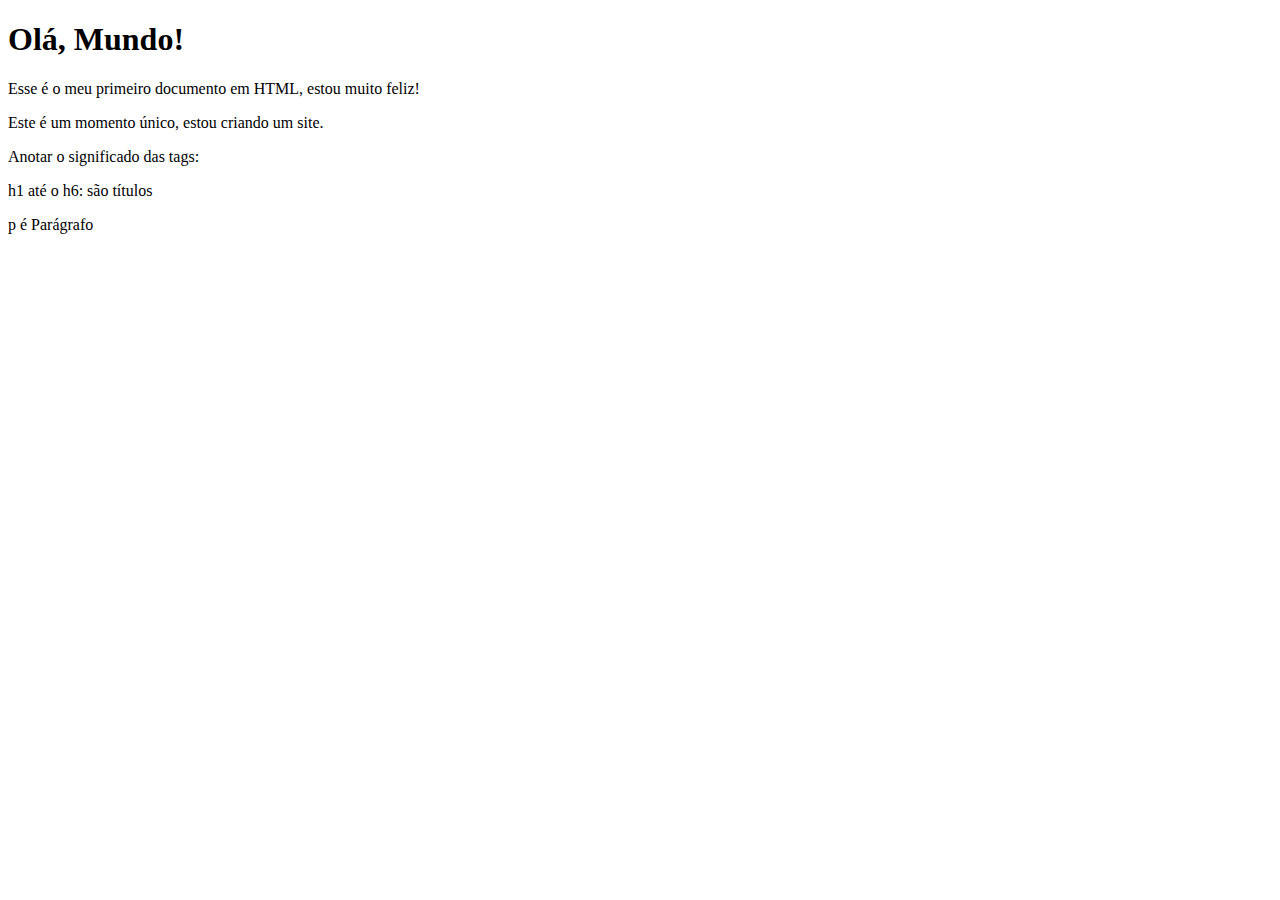
<file: aprendi com guanabara/novo curso de html e css/exercicios/ex001/index.html>
<!DOCTYPE html>
<html lang="pt-br">
    <head>
        <meta charset="UTF-8">
        <meta http-equiv="X-UA-Compatible" content="IE=edge">
        <meta name="viewport" content="width=device-width, initial-scale=1.0">
        <title>Meu primeiro exercício</title>
    </head>
    <body>
        <h1>Olá, Mundo!</h1>
        <p>Esse é o meu primeiro documento em HTML, estou muito feliz!</p>
        <p>Este é um momento único, estou criando um site.</p>
        <p>Anotar o significado das tags:</p>
        <p>h1 até o h6: são títulos</p>
        <p>p é Parágrafo</p>
    </body>
</html>
</file>
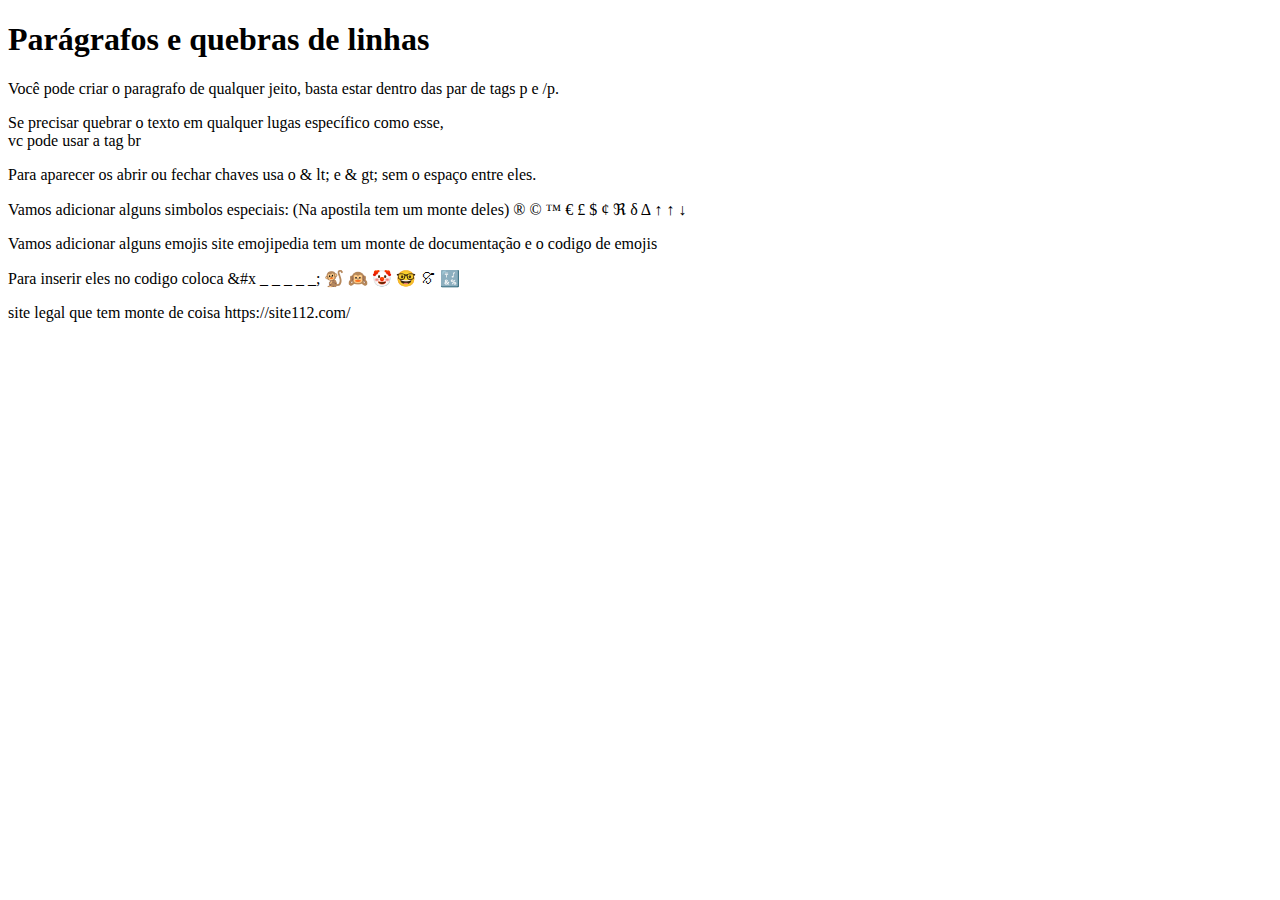
<file: aprendi com guanabara/novo curso de html e css/exercicios/ex002/index.html>
<!DOCTYPE html>
<html lang="pt-br">
<head>
    <meta charset="UTF-8">
    <meta http-equiv="X-UA-Compatible" content="IE=edge">
    <meta name="viewport" content="width=device-width, initial-scale=1.0">
    <title>Parágrafos</title>
</head>
<body>
    <h1>Parágrafos e quebras de linhas</h1>
    <p>Você pode criar o paragrafo de qualquer jeito, basta estar dentro das par de tags p e /p.</p>
    <p>Se precisar quebrar o texto em qualquer lugas específico como esse,<br> vc pode usar a tag br </p>
    <p> Para aparecer os abrir ou fechar chaves usa o & lt; e & gt; sem o espaço entre eles. </p>
    <!-- LESS Than / Greather Than -->
    <p>Vamos adicionar alguns simbolos especiais: &#40;Na apostila tem um monte deles&#41;
        &reg;
        &copy;
        &trade;
        &euro;
        &pound;
        &dollar;
        &cent;
        &real;
        &delta;
        &Delta;
        &uparrow;
        &uarr;
        &downarrow;


    </p>
    <p>Vamos adicionar alguns emojis
        site emojipedia tem um monte de documentação e o codigo de emojis
        
    </p>
    <p>Para inserir eles no codigo coloca 
        &#x _ _ _ _ _;    &#x1F412;  &#x1F649;  &#x1F921;  &#x1F913;  &#x1F652; &#x1F523;
    </p>
    <p> site legal que tem monte de coisa https://site112.com/  </p>

</body>
</html>
</file>
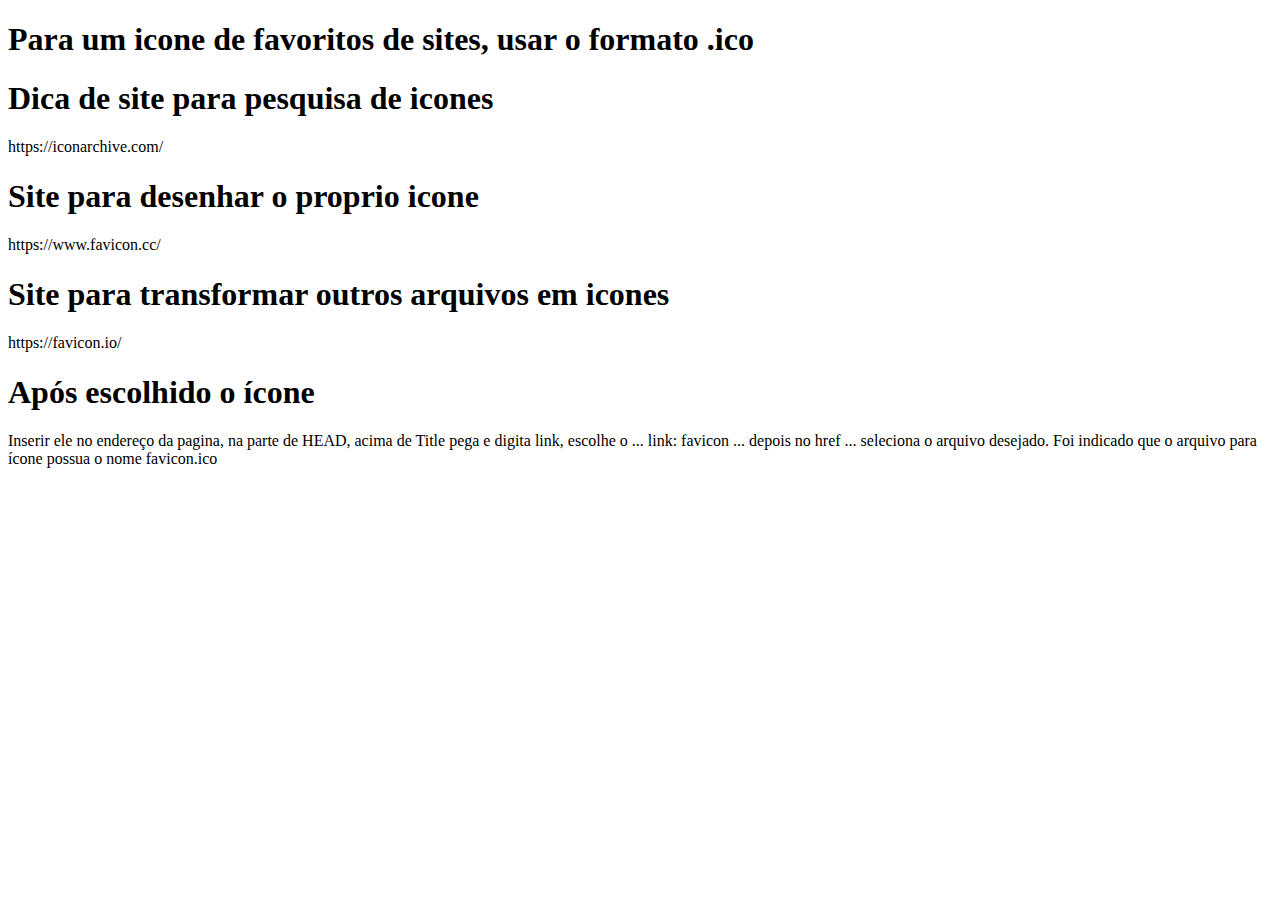
<file: aprendi com guanabara/novo curso de html e css/exercicios/ex004/index.html>
<!DOCTYPE html>
<html lang="pt-br">
<head>
    <meta charset="UTF-8">
    <meta http-equiv="X-UA-Compatible" content="IE=edge">
    <meta name="viewport" content="width=device-width, initial-scale=1.0">
    <link rel="shortcut icon" href="icone.ico" type="image/x-icon">
    <title>Teste de Favcon</title>
</head>
<body>
    <h1>Para um icone de favoritos de sites, usar o formato .ico</h1>
    <h1>Dica de site para pesquisa de icones</h1>
    <p>https://iconarchive.com/</p>
    <h1>Site para desenhar o proprio icone</h1>
    <p>https://www.favicon.cc/</p>
    <h1>Site para transformar outros arquivos em icones</h1>
    <p>https://favicon.io/</p>
    <h1>Após escolhido o ícone</h1>
    <p>Inserir ele no endereço da pagina, na parte de HEAD, acima de Title pega e digita link, escolhe o ... link: favicon ... depois no href ... seleciona o arquivo desejado.   Foi indicado que o arquivo para ícone possua o nome favicon.ico   </p>
</body>
</html>
</file>
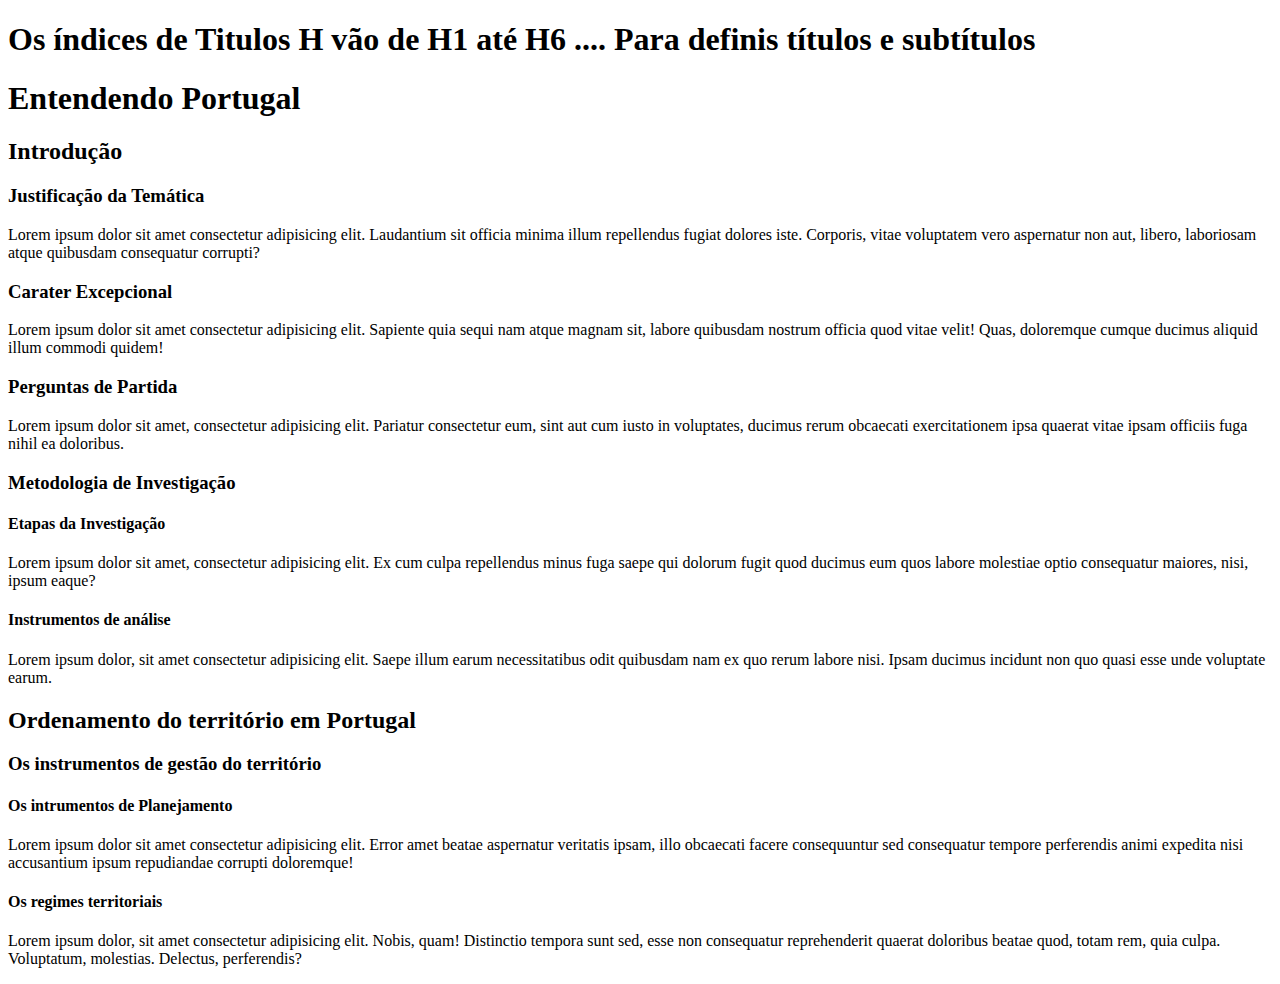
<file: aprendi com guanabara/novo curso de html e css/exercicios/ex006/index.html>
<!DOCTYPE html>
<html lang="pt-br">
<head>
    <meta charset="UTF-8">
    <meta http-equiv="X-UA-Compatible" content="IE=edge">
    <meta name="viewport" content="width=device-width, initial-scale=1.0">
    <link rel="shortcut icon" href="favicon.ico" type="image/x-icon">
    <title>Hierarquia de Titulos</title>
    
</head>
<body>
    <h1>Os índices de Titulos H vão de H1 até H6 .... Para definis títulos e subtítulos</h1>
    <p></p>
    <h1>Entendendo Portugal</h1>
    <h2>Introdução</h2>
    <h3>Justificação da Temática</h3>
    <p>Lorem ipsum dolor sit amet consectetur adipisicing elit. Laudantium sit officia minima illum repellendus fugiat dolores iste. Corporis, vitae voluptatem vero aspernatur non aut, libero, laboriosam atque quibusdam consequatur corrupti?</p>
    <h3>Carater Excepcional</h3>
    <p>Lorem ipsum dolor sit amet consectetur adipisicing elit. Sapiente quia sequi nam atque magnam sit, labore quibusdam nostrum officia quod vitae velit! Quas, doloremque cumque ducimus aliquid illum commodi quidem!</p>
    <h3>Perguntas de Partida</h3>
    <p>Lorem ipsum dolor sit amet, consectetur adipisicing elit. Pariatur consectetur eum, sint aut cum iusto in voluptates, ducimus rerum obcaecati exercitationem ipsa quaerat vitae ipsam officiis fuga nihil ea doloribus.</p>
    <h3>Metodologia de Investigação</h3>
    <h4>Etapas da Investigação</h4>
    <p>Lorem ipsum dolor sit amet, consectetur adipisicing elit. Ex cum culpa repellendus minus fuga saepe qui dolorum fugit quod ducimus eum quos labore molestiae optio consequatur maiores, nisi, ipsum eaque?</p>
    <h4>Instrumentos de análise</h4>
    <p>Lorem ipsum dolor, sit amet consectetur adipisicing elit. Saepe illum earum necessitatibus odit quibusdam nam ex quo rerum labore nisi. Ipsam ducimus incidunt non quo quasi esse unde voluptate earum.</p>
    <h2>Ordenamento do território em Portugal</h2>
    <h3>Os instrumentos de gestão do território</h3>
    <h4>Os intrumentos de Planejamento</h4>
    <p>Lorem ipsum dolor sit amet consectetur adipisicing elit. Error amet beatae aspernatur veritatis ipsam, illo obcaecati facere consequuntur sed consequatur tempore perferendis animi expedita nisi accusantium ipsum repudiandae corrupti doloremque!</p>
    <h4>Os regimes territoriais</h4>
    <p>Lorem ipsum dolor, sit amet consectetur adipisicing elit. Nobis, quam! Distinctio tempora sunt sed, esse non consequatur reprehenderit quaerat doloribus beatae quod, totam rem, quia culpa. Voluptatum, molestias. Delectus, perferendis?</p>

</body>
</html>
</file>
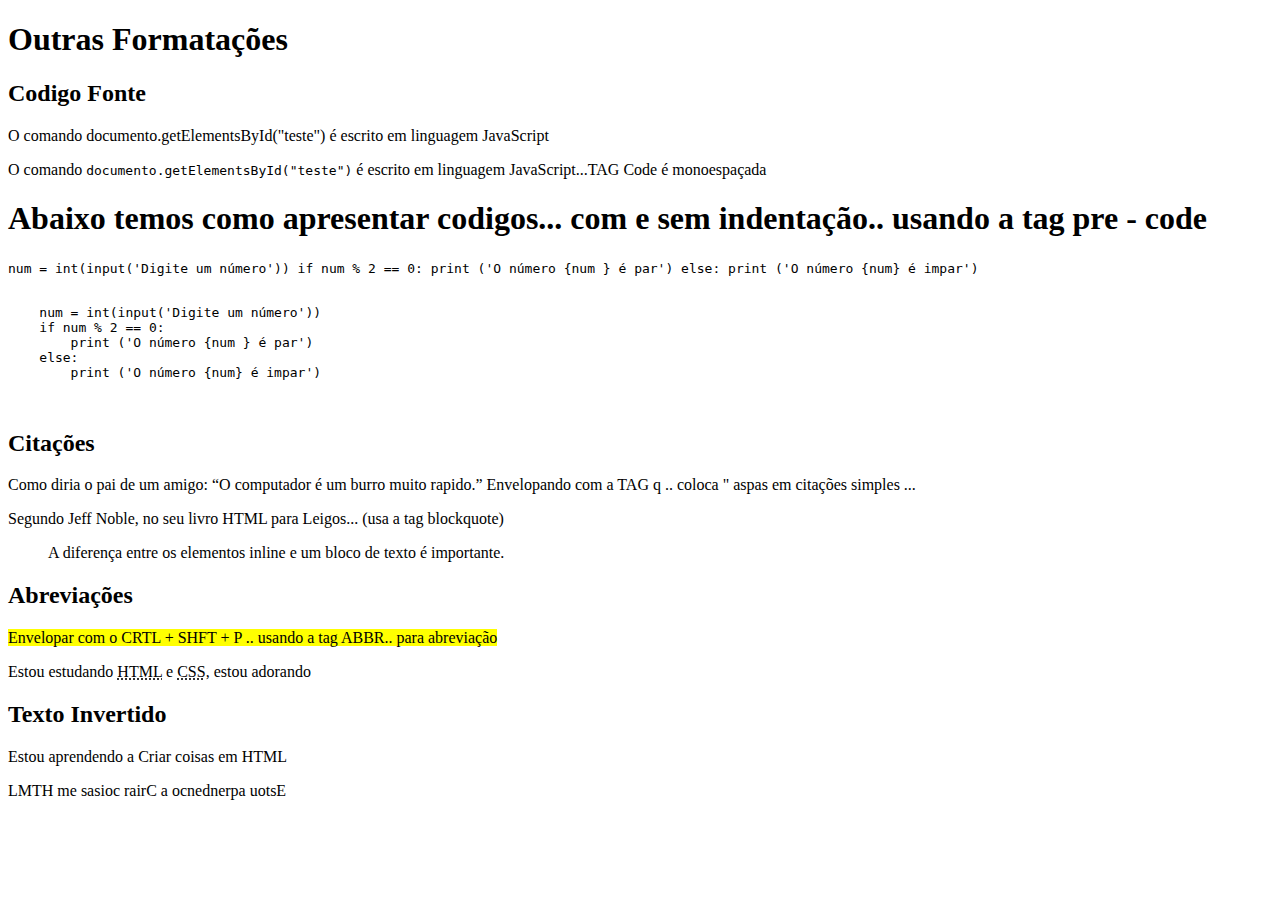
<file: aprendi com guanabara/novo curso de html e css/exercicios/ex008-B/index.html>
<!DOCTYPE html>
<html lang="pt-br">
<head>
    <meta charset="UTF-8">
    <meta http-equiv="X-UA-Compatible" content="IE=edge">
    <meta name="viewport" content="width=device-width, initial-scale=1.0">
    <title>Outras formatações</title>
</head>
<body>
    <h1>Outras Formatações</h1>
    <h2>Codigo Fonte</h2>
    <p>O comando documento.getElementsById("teste") é escrito em linguagem JavaScript</p>
    <p>O comando <code>documento.getElementsById("teste")</code> é escrito em linguagem JavaScript...TAG Code é monoespaçada </p>
    <h1>Abaixo temos como apresentar codigos... com e sem indentação.. usando a tag pre - code </h1>
    <code>
        num = int(input('Digite um número'))
        if num % 2 == 0:
            print ('O número {num } é par')
        else:
            print ('O número {num} é impar')
    </code>
    <pre>
        <code>
    num = int(input('Digite um número'))
    if num % 2 == 0:
        print ('O número {num } é par')
    else:
        print ('O número {num} é impar')
        </code>
    </pre>
    <h2>Citações</h2>
    <p>Como diria o pai de um amigo: <q>O computador é um burro muito rapido.</q> Envelopando com a TAG q  .. coloca " aspas em citações simples ... </p>
    <p>Segundo Jeff Noble, no seu livro HTML para Leigos... (usa a tag blockquote)</p>
    <blockquote cite="https://www.google.com.br/books/edition/HTML_XHTML_e_CSS_Para_Leigos/E8ZtDwAAQBAJ?hl=pt-BR&gbpv=1&dq=html+para+leigos&printsec=frontcover">
        A diferença entre os elementos inline e um bloco de texto é importante.
    </blockquote>
    <h2>Abreviações</h2>
    <p><mark>Envelopar com o CRTL + SHFT + P .. usando a tag ABBR.. para abreviação</mark></p>
    <p>Estou estudando <abbr title="Hyper Text Marcade Language">HTML</abbr> e <abbr title="Cascading Style Sheets">CSS</abbr>, estou adorando</p>
    <h2>Texto Invertido</h2>
    <p><bdo dir="ltr">Estou aprendendo a Criar coisas em HTML </bdo></p>
    <p><bdo dir="rtl">Estou aprendenco a Criar coisas em HTML</bdo></p>

</body>
</html>
</file>
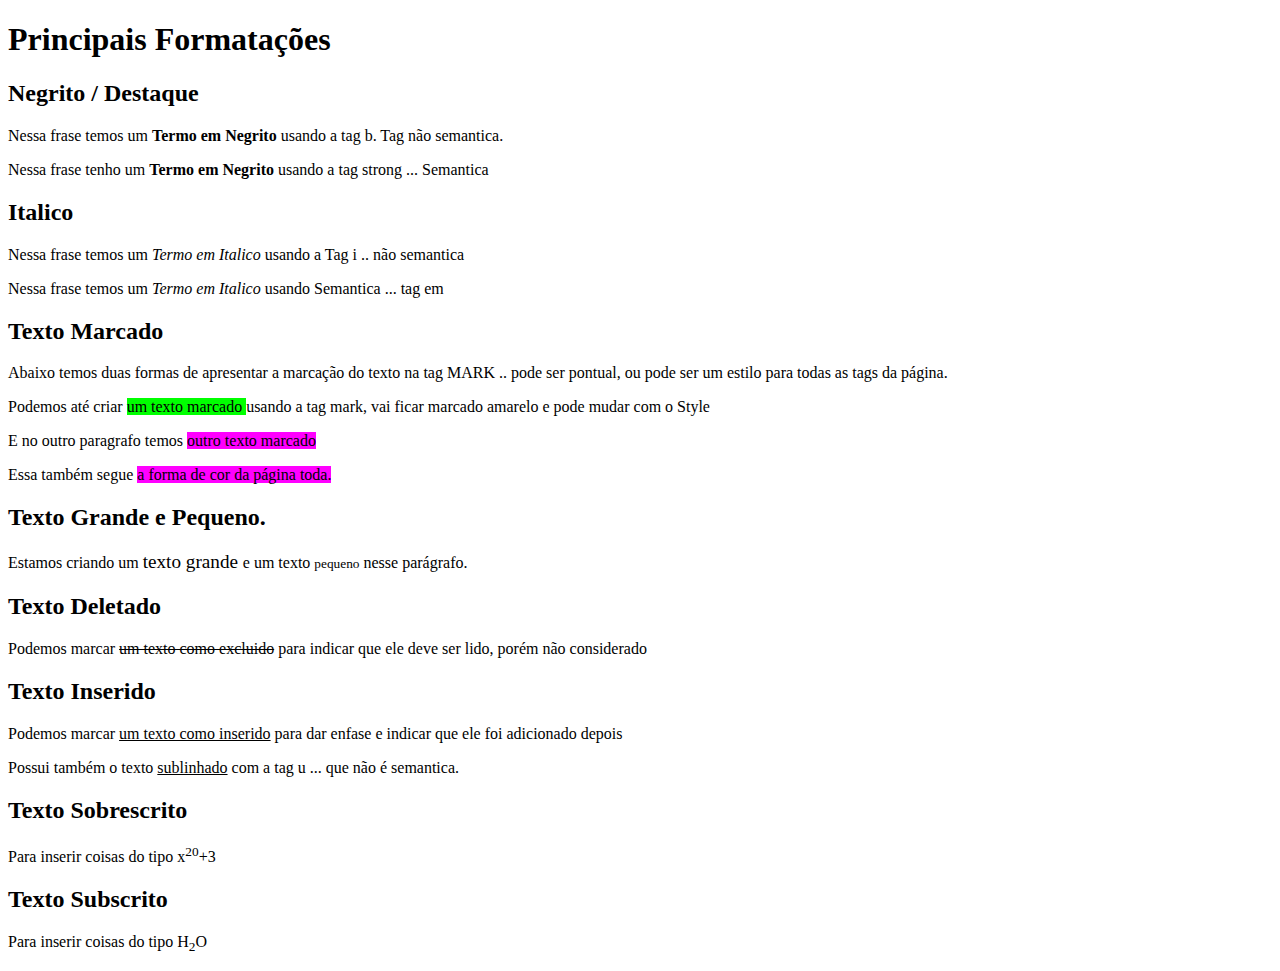
<file: aprendi com guanabara/novo curso de html e css/exercicios/ex008/index.html>
<!DOCTYPE html>
<html lang="pt-br">
<head>
    <meta charset="UTF-8">
    <meta http-equiv="X-UA-Compatible" content="IE=edge">
    <meta name="viewport" content="width=device-width, initial-scale=1.0">
    <title>Formatação dos Textos</title>
    <style>
        mark {
            background-color: magenta;
        }
    </style>
</head>
<body>
    <h1>Principais Formatações</h1>
    <h2>Negrito / Destaque </h2>
    <p>Nessa frase temos um <b>Termo em Negrito</b> usando a tag b. Tag não semantica. </p>
    <p>Nessa frase tenho um <strong>Termo em Negrito</strong> usando a tag strong ... Semantica </p>
    <h2>Italico</h2>
    <p>Nessa frase temos um <i>Termo em Italico</i> usando a Tag i .. não semantica </p>
    <p>Nessa frase temos um <em>Termo em Italico</em>  usando Semantica ... tag em </p>
    <h2>Texto Marcado</h2>
    <p>Abaixo temos duas formas de apresentar a marcação do texto na tag MARK .. pode ser pontual, ou pode ser um estilo para todas as tags da página. </p>
    <p>Podemos até criar <mark style="background-color: lime;">um texto marcado </mark> usando a tag mark, vai ficar marcado amarelo e pode mudar com o Style </p>
    <p>E no outro paragrafo temos <mark>outro texto marcado</mark></p>
    <p>Essa também segue <mark>a forma de cor da página toda. </mark></p>
    <h2>Texto Grande e Pequeno. </h2>
    <p>Estamos criando um <big>texto grande </big> e um texto <small>pequeno</small> nesse parágrafo. </p>
    <h2>Texto Deletado</h2>
    <p>Podemos marcar <del>um texto como excluido</del>  para indicar que ele deve ser lido, porém não considerado</p>
    <h2>Texto Inserido</h2>
    <p>Podemos marcar <ins>um texto como inserido</ins>  para dar enfase e indicar que ele foi adicionado depois</p>
    <p>Possui também o texto <u>sublinhado</u>  com a tag u ... que não é semantica.</p>
    <h2>Texto Sobrescrito</h2>
    <p>Para inserir coisas do tipo x<sup>20</sup>+3</p>
    <h2>Texto Subscrito</h2>
    <p>Para inserir coisas do tipo H<sub>2</sub>O</p>
</body>
</html>
</file>
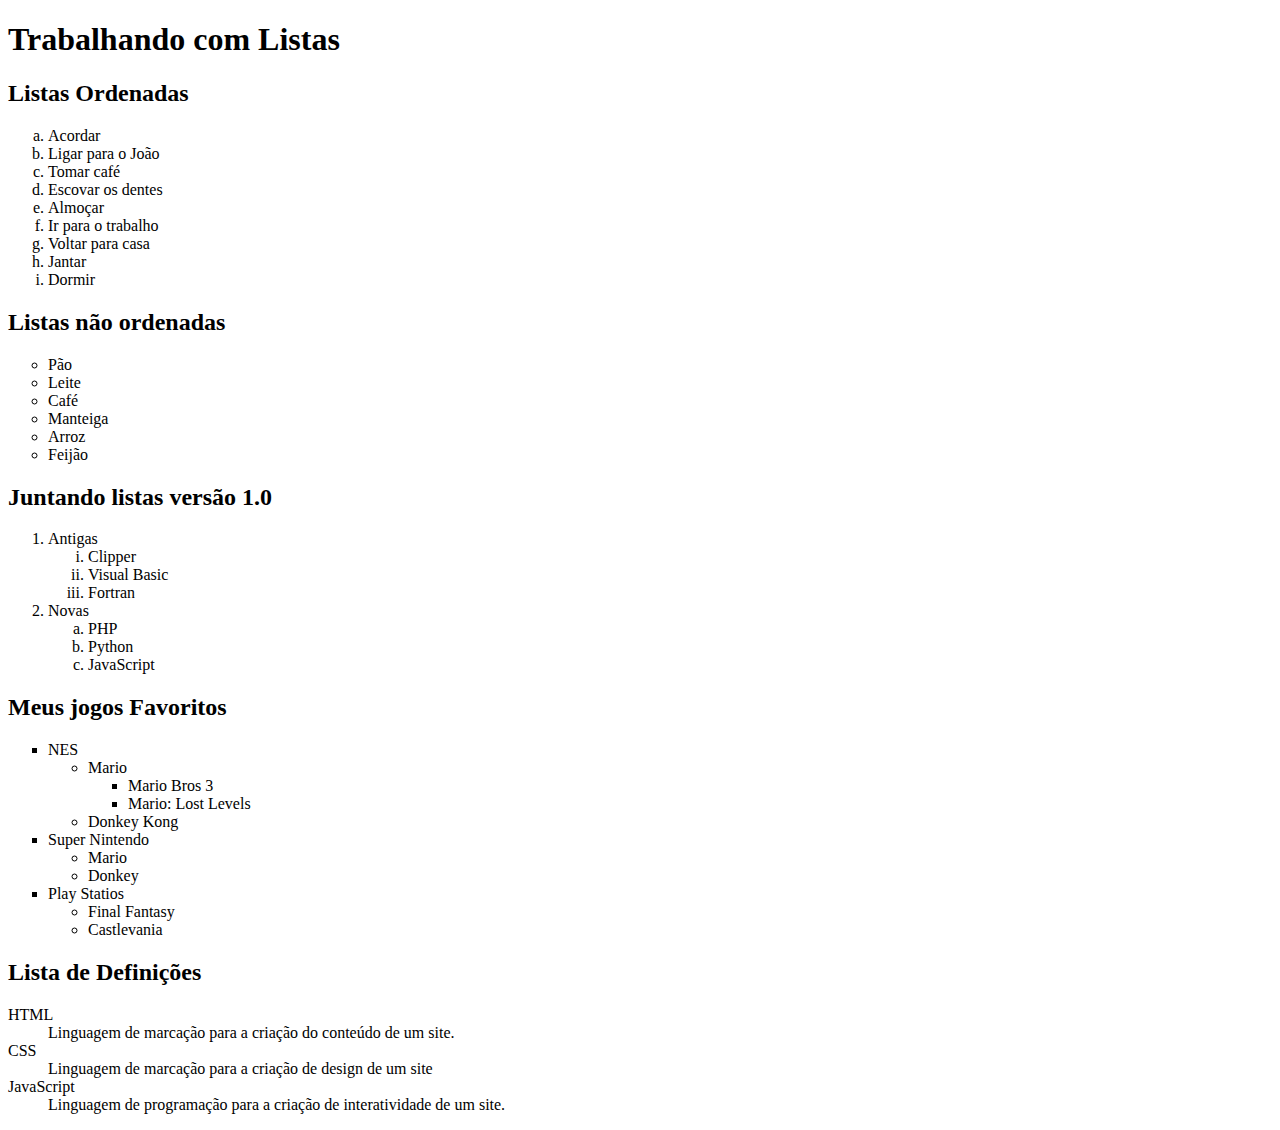
<file: aprendi com guanabara/novo curso de html e css/exercicios/ex009/index.html>
<!DOCTYPE html>
<html lang="pt-br">
<head>
    <meta charset="UTF-8">
    <meta http-equiv="X-UA-Compatible" content="IE=edge">
    <meta name="viewport" content="width=device-width, initial-scale=1.0">
    <title>Listas</title>
</head>
<body>
    <h1>Trabalhando com Listas</h1>
    <h2>Listas Ordenadas</h2>
    <ol type="a">
        <li>Acordar</li>
        <li>Ligar para o João</li>
        <li>Tomar café</li>
        <li>Escovar os dentes</li>
        <li>Almoçar</li>
        <li>Ir para o trabalho</li>
        <li>Voltar para casa</li>
        <li>Jantar</li>
        <li>Dormir</li>
    </ol>
    <h2>Listas não ordenadas</h2>
    <ul type="circle"> <!--Tipos square circle disc -->
        <li>Pão</li>
        <li>Leite</li>
        <li>Café</li>
        <li>Manteiga</li>
        <li>Arroz</li>
        <li>Feijão</li>
    </ul>
    <h2>Juntando listas versão 1.0</h2>
    <ol>
        <li>Antigas</li>
        <ol type="i">
            <li>Clipper</li>
            <li>Visual Basic</li>
            <li>Fortran</li>          
        </ol>
        <li>Novas</li>
        <ol type="a">
            <li>PHP</li>
            <li>Python</li>
            <li>JavaScript</li>
        </ol>
    </ol> 
    <h2>Meus jogos Favoritos</h2>
    <ol>
        <li type="square">NES</li>
        <ul>
            <li>Mario</li>
            <ul>
                <li>Mario Bros 3</li>
                <li>Mario: Lost Levels</li>
            </ul>
            <li>Donkey Kong</li>
        </ul>
        <li type="square">Super Nintendo</li>
        <ul>
            <li>Mario</li>
            <li>Donkey</li>
        </ul>
        <li type="square">Play Statios</li>
        <ul>
            <li>Final Fantasy</li>
            <li>Castlevania</li>
        </ul>
    </ol>
    <h2>Lista de Definições</h2>
    <dl>
        <dt>HTML</dt>
        <dd>Linguagem de marcação para a criação do conteúdo de um site.</dd>
        <dt>CSS</dt>
        <dd>Linguagem de marcação para a criação de design de um site</dd>
        <dt>JavaScript</dt>
        <dd>Linguagem de programação para a criação de interatividade de um site.</dd>
    </dl>
</body>
</html>
</file>
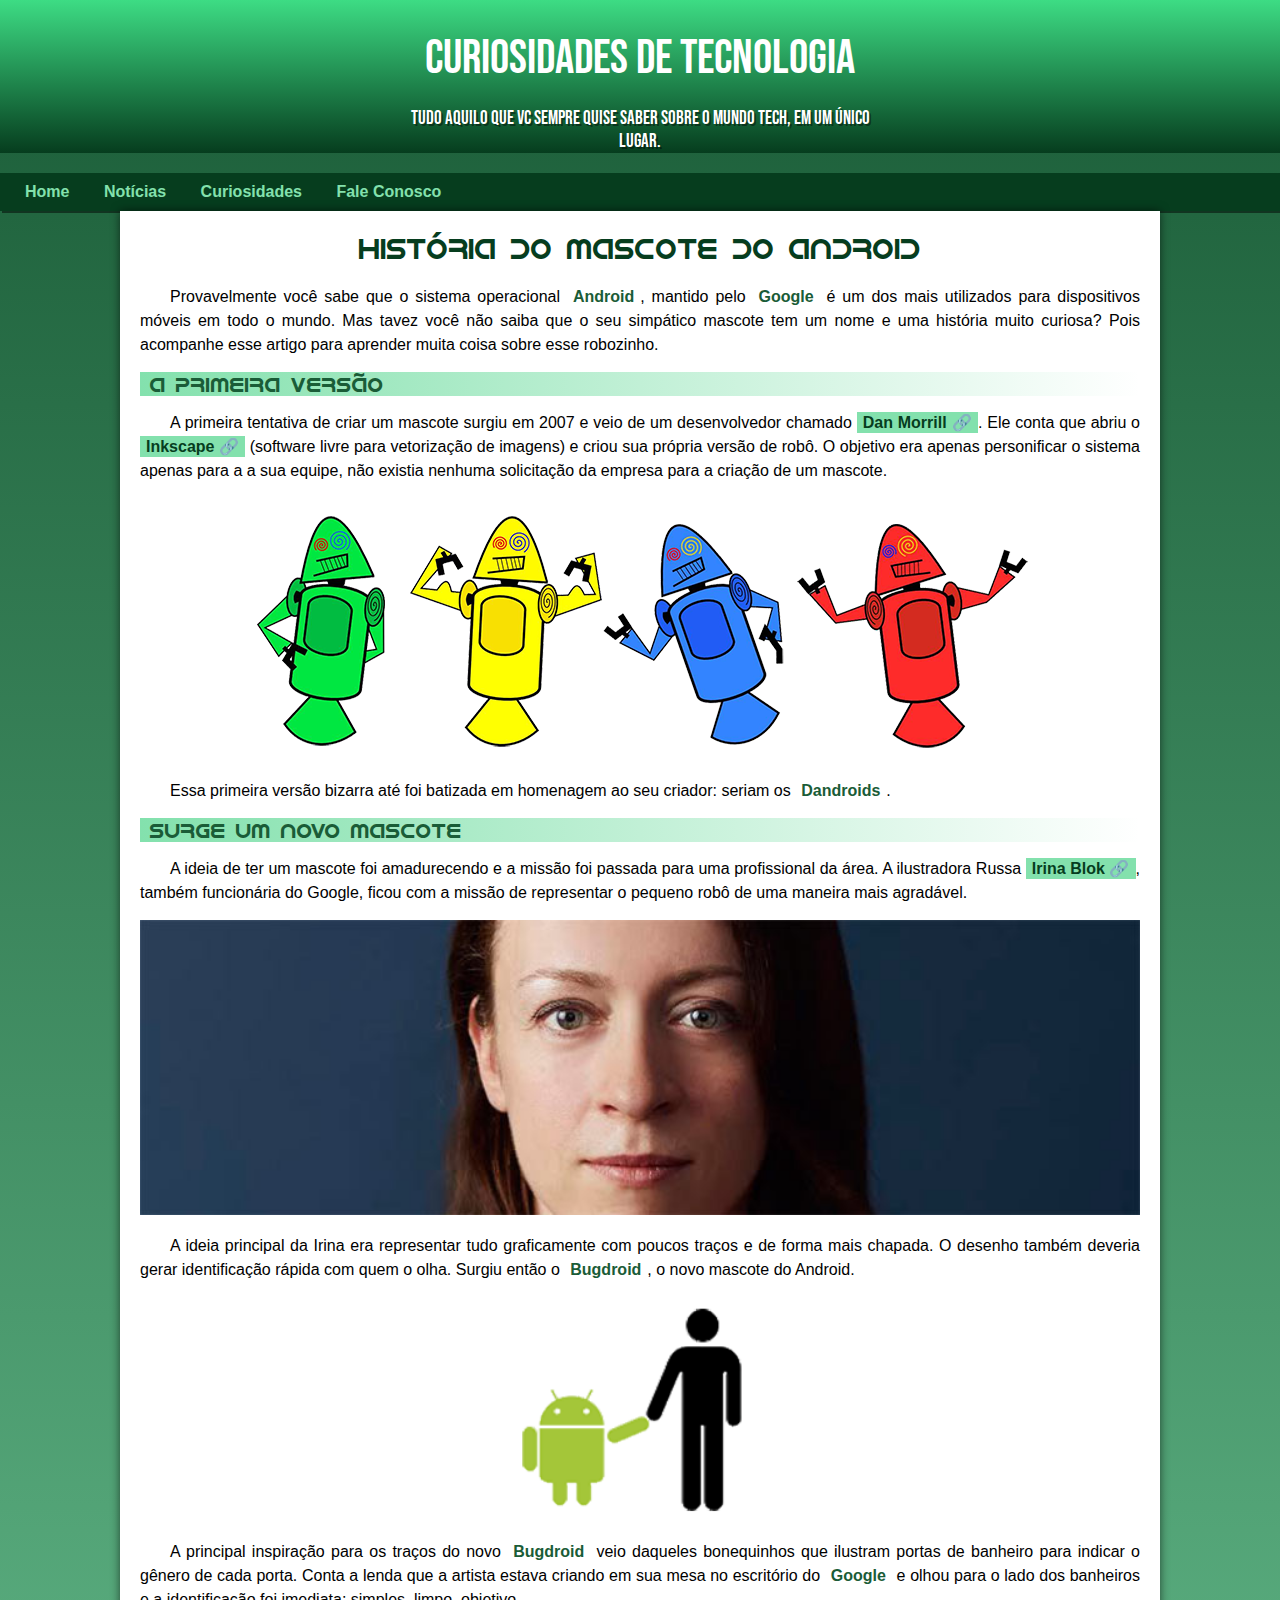
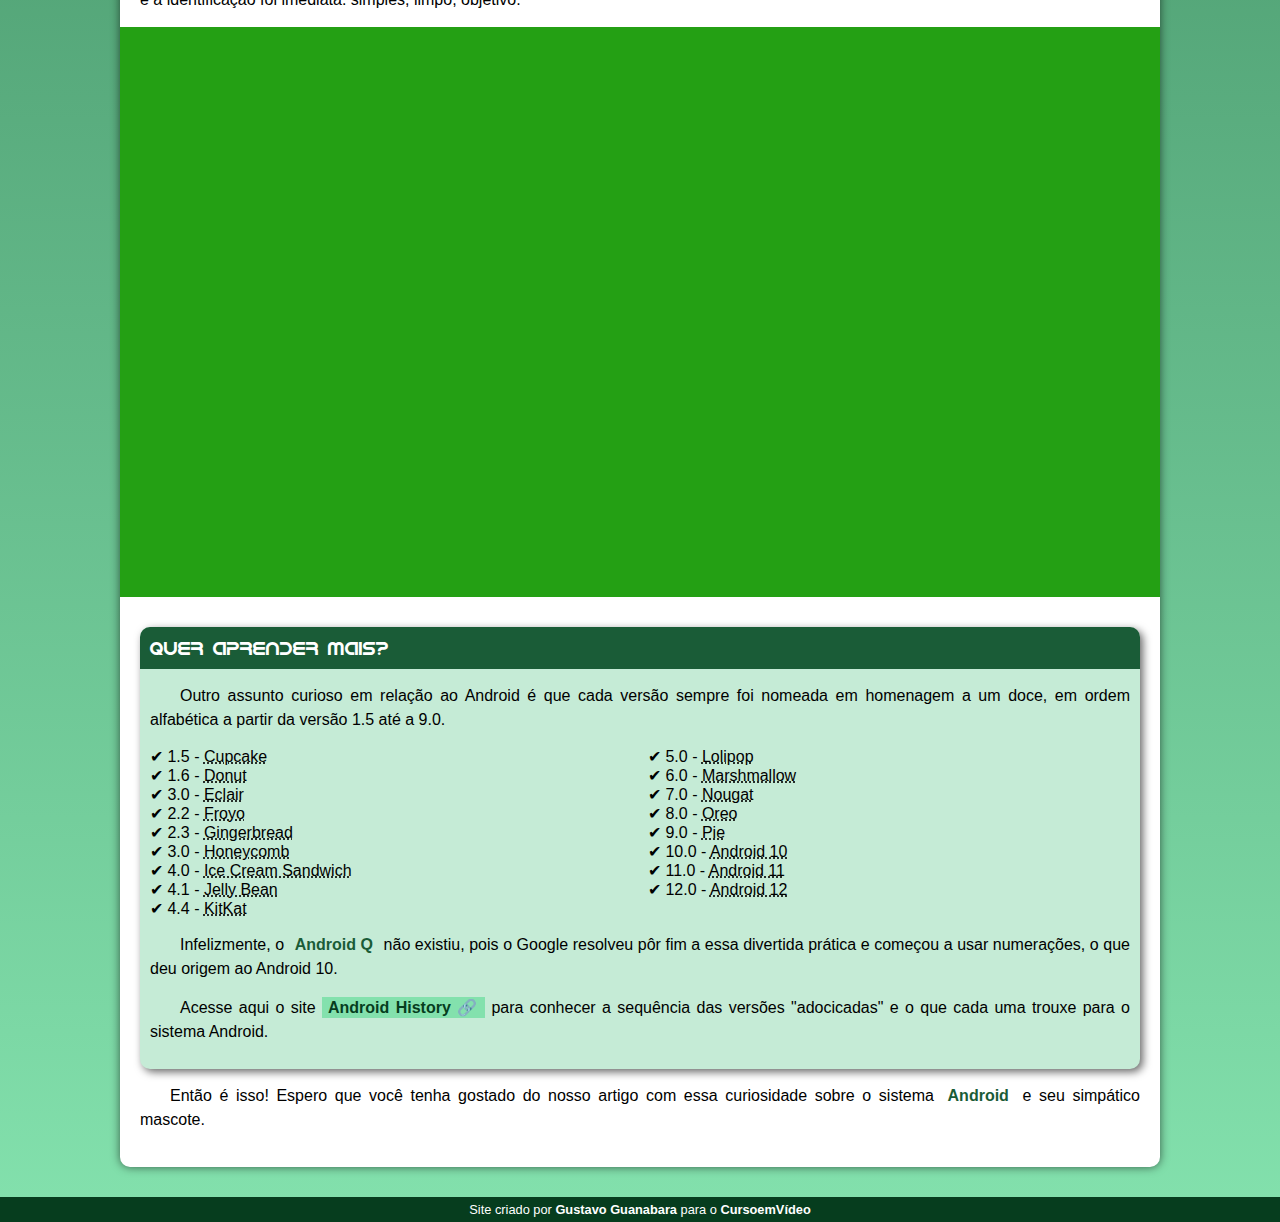
<file: aprendi com guanabara/novo curso de html e css/desafios/d010/android.html>
<!DOCTYPE html>
<html lang="pt-br">
<head>
    <meta charset="UTF-8">
    <meta http-equiv="X-UA-Compatible" content="IE=edge">
    <meta name="viewport" content="width=device-width, initial-scale=1.0">
    <title>Como surgiu o mascote do Android</title>
    <link rel="shortcut icon" href="imagens/favicon.ico" type="image/x-icon">
    <link rel="stylesheet" href="estilo/style.css">
</head>
<body>
    <header>
        <h1>Curiosidades de Tecnologia</h1>
        <p>Tudo aquilo que vc sempre quise saber sobre o mundo Tech, em um único lugar.</p>
    </header>
    <nav>
        <a href="#">Home</a>
        <a href="#">Notícias</a>
        <a href="#">Curiosidades</a>
        <a href="#">Fale Conosco</a>
    </nav>
    <main>
        <article>
            <h1>História do Mascote do Android</h1>

            <p>Provavelmente você sabe que o sistema operacional <strong>Android</strong>, mantido pelo <strong>Google</strong> é um dos mais utilizados para dispositivos móveis em todo o mundo. Mas tavez você não saiba que o seu simpático mascote tem um nome e uma história muito curiosa? Pois acompanhe esse artigo para aprender muita coisa sobre esse robozinho.</p>

            <h2>A primeira versão</h2>

            <p>A primeira tentativa de criar um mascote surgiu em 2007 e veio de um desenvolvedor chamado <a href="https://androidcommunity.com/dan-morrill-shows-us-the-android-mascot-that-almost-was-20130103/" target="_blank" class="externo">Dan Morrill</a>. Ele conta que abriu o <a href="https://inkscape.org/pt-br/" target="_blank" class="externo">Inkscape</a> (software livre para vetorização de imagens) e criou sua própria versão de robô. O objetivo era apenas personificar o sistema apenas para a a sua equipe, não existia nenhuma solicitação da empresa para a criação de um mascote.</p>

            <picture>
                <source media="(max-width: 650px)" srcset="imagens/dan-droids-pq.png">
                <img src="imagens/dan-droids.png" class="media" alt="Primeiro Mascote do Android"></picture>

            <p>Essa primeira versão bizarra até foi batizada em homenagem ao seu criador: seriam os <strong>Dandroids</strong>.</p>

            <h2>Surge um novo mascote</h2>

            <p>A ideia de ter um mascote foi amadurecendo e a missão foi passada para uma profissional da área. A ilustradora Russa <a href="https://www.irinablok.com/android" target="_blank" class="externo">Irina Blok</a>, também funcionária do Google, ficou com a missão de representar o pequeno robô de uma maneira mais agradável.</p>

            <picture>
                <source media="(max-width: 650px)" srcset="imagens/irina-blok-pq.jpg">
                <img src="imagens/irina-blok.jpg" alt="Irina Blok, criadora do Bugdroid"></picture>

            <p>A ideia principal da Irina era representar tudo graficamente com poucos traços e de forma mais chapada. O desenho também deveria gerar identificação rápida com quem o olha. Surgiu então o <strong>Bugdroid</strong>, o novo mascote do Android.</p>

          <img src="imagens/bugdroid.png" class="pequena" alt="Bugdroid">

            <p>A principal inspiração para os traços do novo <strong>Bugdroid</strong> veio daqueles bonequinhos que ilustram portas de banheiro para indicar o gênero de cada porta. Conta a lenda que a artista estava criando em sua mesa no escritório do <strong>Google</strong> e olhou para o lado dos banheiros e a identificação foi imediata: simples, limpo, objetivo.</p>

            <div class="video"> 
                <iframe width="560" height="315" src="https://www.youtube.com/embed/62JB64aQC9A" title="YouTube video player" frameborder="0" allow="accelerometer; autoplay; clipboard-write; encrypted-media; gyroscope; picture-in-picture" allowfullscreen></iframe> 
            </div>
            
            <aside>
                <h3>Quer aprender mais?</h3>
                <p>Outro assunto curioso em relação ao Android é que cada versão sempre foi nomeada em homenagem a um doce, em ordem alfabética a partir da versão 1.5 até a 9.0.</p>
                <ul>
                    <li>1.5 - <abbr title="Bolo de Copo">Cupcake</abbr></li>
                    <li>1.6 - <abbr title="Rosquinha">Donut</abbr></li>
                    <li>3.0 - <abbr title="Bomba">Eclair</abbr></li>
                    <li>2.2 - <abbr title="Iogurte Congelado">Froyo</abbr></li>
                    <li>2.3 - <abbr title="Biscoito de Gengibre">Gingerbread</abbr></li>
                    <li>3.0 - <abbr title="Favo de Mel">Honeycomb</abbr></li>
                    <li>4.0 - <abbr title="Sanduíche de Sorvete">Ice Cream Sandwich</abbr></li>
                    <li>4.1 - <abbr title="Jujuba">Jelly Bean</abbr></li>
                    <li>4.4 - <abbr title="KitKat">KitKat</abbr></li>
                    <li>5.0 - <abbr title="Pirulito">Lolipop</abbr></li>
                    <li>6.0 - <abbr title="Marshmallow">Marshmallow</abbr></li>
                    <li>7.0 - <abbr title="Torrone">Nougat</abbr></li>
                    <li>8.0 - <abbr title="Oreo">Oreo</abbr></li>
                    <li>9.0 - <abbr title="Torta">Pie</abbr></li>
                    <li>10.0 - <abbr title="Android 10">Android 10</abbr></li>
                    <li>11.0 - <abbr title="Android 11">Android 11</abbr></li>
                    <li>12.0 - <abbr title="Android 12">Android 12</abbr></li>
                </ul>
                <p>Infelizmente, o <strong>Android Q</strong> não existiu, pois o Google resolveu pôr fim a essa divertida prática e começou a usar numerações, o que deu origem ao Android 10.</p>
                <p>Acesse aqui o site <a href="https://www.android.com/intl/pt-BR_br/" target="_blank" class="externo">Android History</a> para conhecer a sequência das versões "adocicadas" e o que cada uma trouxe para o sistema Android.</p>
            </aside>
            

            <p>Então é isso! Espero que você tenha gostado do nosso artigo com essa curiosidade sobre o sistema <strong>Android</strong> e seu simpático mascote.</p>
        </article>
    </main>
    <footer>
        <p>Site criado por <a href="https://gustavoguanabara.github.io/" target="_blank">Gustavo Guanabara</a> para o <a href="https://www.youtube.com/cursoemvideo" target="_blank">CursoemVídeo</a></p>
    </footer>
</body>
</html>
</file>
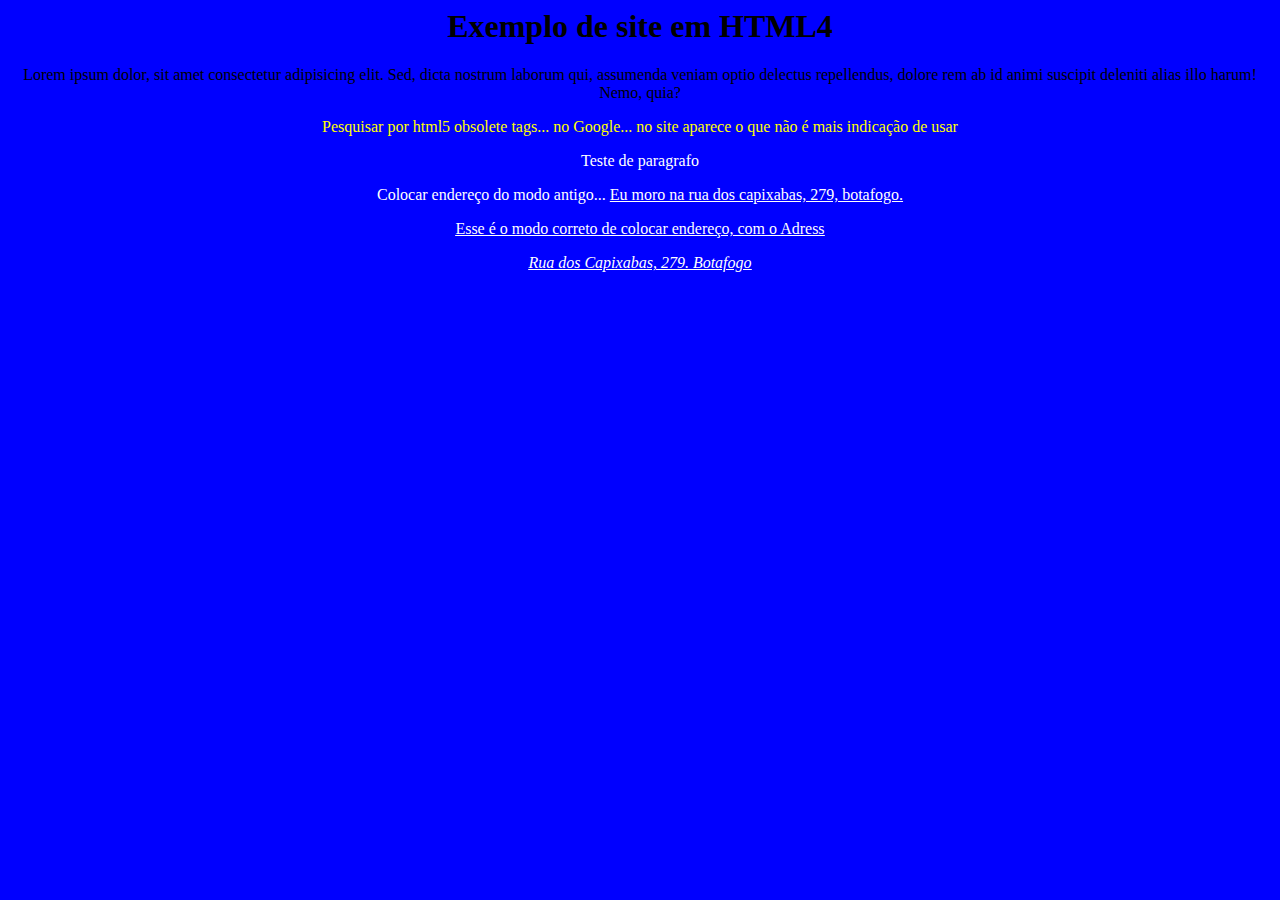
<file: aprendi com guanabara/novo curso de html e css/exercicios/ex007-hmtl4/html4.html>
<html>
    <head>
        <title>Meu site HTML4</title>
    </head>
    <body bgcolor="blue" >
        <center><h1>Exemplo de site em HTML4</h1><center>
        <p>Lorem ipsum dolor, sit amet consectetur adipisicing elit. Sed, dicta nostrum laborum qui, assumenda veniam optio delectus repellendus, dolore rem ab id animi suscipit deleniti alias illo harum! Nemo, quia?</p>
        <p><font color="yellow">Pesquisar por html5 obsolete tags... no Google... no site aparece o que não é mais indicação de usar</p>
        <p><font color="white">Teste de paragrafo</p>

        <p>Colocar endereço do modo antigo... <u>Eu moro na rua dos capixabas, 279, botafogo.<u> </p>  <!-- Esse é o modo incorreto de colocar endereço-->
        <p> Esse é o modo correto de colocar endereço, com o Adress <address>Rua dos Capixabas, 279. Botafogo</address></p>
        
    </body>
</html>
</file>
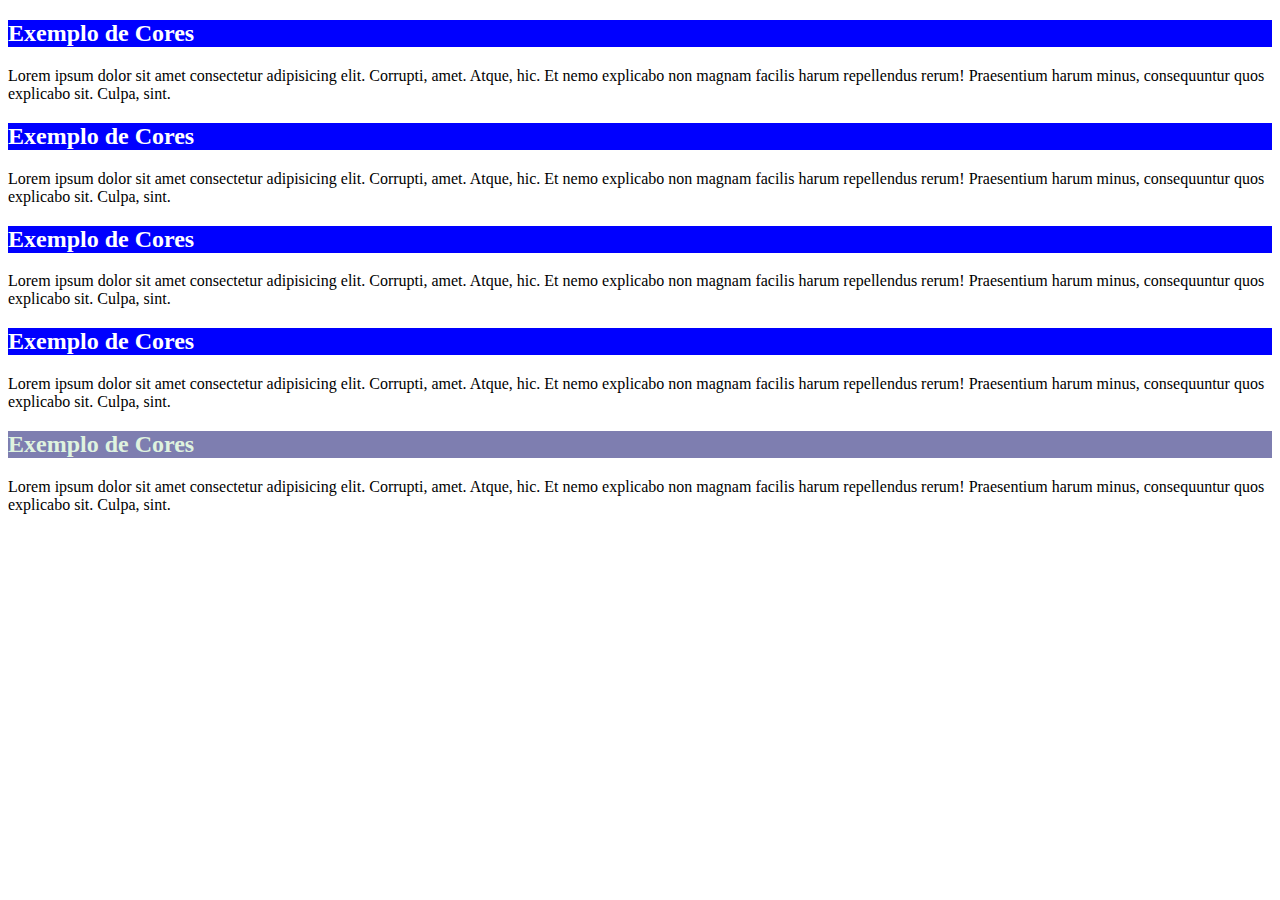
<file: aprendi com guanabara/novo curso de html e css/exercicios/ex016/cor01.html>
<!DOCTYPE html>
<html lang="pt-br">
<head>
    <meta charset="UTF-8">
    <meta http-equiv="X-UA-Compatible" content="IE=edge">
    <meta name="viewport" content="width=device-width, initial-scale=1.0">
    <title>Cores em CSS</title>
</head>
<body>
    <!-- Representação por Cores -->
    <h2 style="background-color: blue; color: white;">Exemplo de Cores</h2>
    <p>Lorem ipsum dolor sit amet consectetur adipisicing elit. Corrupti, amet. Atque, hic. Et nemo explicabo non magnam facilis harum repellendus rerum! Praesentium harum minus, consequuntur quos explicabo sit. Culpa, sint.</p>

    <!-- Representação por codigos Hexadecimais -->
    <!-- Decimal 0 1 2 3 4 5 6 7 8 9 -->
    <!-- Hexadecimal 0 1 2 3 4 5 6 7 8 9 A B C D E F -->

    <h2 style="background-color: #0000ff ; color: #ffffff ;" >Exemplo de Cores</h2>
    <p>Lorem ipsum dolor sit amet consectetur adipisicing elit. Corrupti, amet. Atque, hic. Et nemo explicabo non magnam facilis harum repellendus rerum! Praesentium harum minus, consequuntur quos explicabo sit. Culpa, sint.</p>

    <!-- Codigo RGB normal-->
    <h2 style="background-color: rgb(0, 0, 255); color: rgb(255, 255, 255);" >Exemplo de Cores</h2>
    <p>Lorem ipsum dolor sit amet consectetur adipisicing elit. Corrupti, amet. Atque, hic. Et nemo explicabo non magnam facilis harum repellendus rerum! Praesentium harum minus, consequuntur quos explicabo sit. Culpa, sint.</p>

    <!-- Características de Cores HSL ( Hue Saturation Luminosit)-->
    <h2 style="background-color: hsl(240, 100%, 50%); color: hsl(0, 0%, 100%);" >Exemplo de Cores</h2>
    <p>Lorem ipsum dolor sit amet consectetur adipisicing elit. Corrupti, amet. Atque, hic. Et nemo explicabo non magnam facilis harum repellendus rerum! Praesentium harum minus, consequuntur quos explicabo sit. Culpa, sint.</p>

    <h2 style="background-color: #08086885; color: #dff3df;" >Exemplo de Cores</h2>
    <p>Lorem ipsum dolor sit amet consectetur adipisicing elit. Corrupti, amet. Atque, hic. Et nemo explicabo non magnam facilis harum repellendus rerum! Praesentium harum minus, consequuntur quos explicabo sit. Culpa, sint.</p>
</body>
</html>
</file>
<file: aprendi com guanabara/novo curso de html e css/desafios/d010/estilo/style.css>
@charset "UTF-8";

@import url('https://fonts.googleapis.com/css2?family=Bebas+Neue&display=swap');

@font-face {
    font-family: 'Android';
    src: url('../fontes/idroid.otf') format('opentype');
    font-weight: normal;
}

/* Trabalha com variáveis no CSS, assim, seleciono o nome, não a cor ou tipo de fonte mais*/
:root {
    --cor0: #c5ebd6;
    --cor1: #83e1ad;
    --cor2: #3ddc84;
    --cor3: #2fa866;
    --cor4: #1a5c37;
    --cor5: #063d1e;

    --fonte-padrao: Arial, Verdana, Helvetica, sans-serif;
    --fonte-destaque: 'Bebas Neue', cursive;
    --fonte-andoid: 'Android', cursive;
}

/* Remove todas as configurações de margem e padding dos elementos.. * é elementos globais*/
* {
    margin: 0px;
    padding: 0px;
}

body {
    background-image: linear-gradient(to top, var(--cor1), var(--cor4));
    font-family: var(--fonte-padrao);
}

a.externo::after {
    content: '\00a0\1F517';
}

header{
    background-image: linear-gradient(to bottom, var(--cor2), var(--cor5));
    min-height: 150px;
    text-align: center;
}

header > h1 {
    color: white;
    font-family: var(--fonte-destaque);
    padding-top: 30px;
    margin-bottom: 20px;
    font-size: 3em;
    text-shadow: 3px px 0px rgba(0, 0, 0, 0.411);
    font-weight: normal;

}

header > p {
    color: white;
    font-family: var(--fonte-destaque);
    font-size: 1.2em;
    margin: auto;
    max-width: 500px;
    text-shadow: 2px 2px 0px rgba(0, 0, 0, 0.411);
    margin-bottom: 20px;
}

nav {
    background-color: var(--cor5);
    padding: 10px;
    box-shadow: 2px 2px 0px rgba(0, 0, 0, 0.479);

}

nav a {
    color: var(--cor1);
    padding: 15px;
    text-decoration: none;
    font-weight: bold;
    transition-duration: 0.5s;
}

nav a:hover {
    background-color: var(--cor1);
    color: var(--cor4);
    padding: 10px;
}

main {
    background-color: white;
    padding: 20px;
    
    min-width: 300px;
    max-width: 1000px;
    margin: auto;

    box-shadow: 0px 0px 10px rgba(0, 0, 0, 0.582);
    margin-bottom: 30px;
    border-bottom-left-radius: 10px;
    border-bottom-right-radius: 10px;

}

main h1 {
    color: var(--cor5);
    font-family: var(--fonte-andoid);
    text-align: center;
    margin-bottom: 20px;
    font-weight: normal;
    font-size: 1.8em;
}

main h2 {
    font-family: var(--fonte-andoid);
    color: var(--cor4);
    font-size: 1.3em;
    background-image: linear-gradient(to right, var(--cor1), transparent);
    text-indent: 10px;
    font-weight: normal;
}

main p {
    margin: 15px 0px ;
    text-align: justify;
    text-indent: 30px; /* Indentação, o espaço do paragrafo */
    line-height: 1.5em; /* Altura da linha, entre uma linha e outra*/
    font-size: 1em;  /* Padrão é ser 1em ser = 16px */
}

main strong {
    color: var(--cor4);
    font-weight: bold;
    padding: 2px 6px;
}

main a {
    text-decoration: none;
    font-weight: bold;
    color: var(--cor5);
    background-color: var(--cor1);
    padding: 2px 6px;
    transition-duration: 0.3s;
}

main a:hover {
    text-decoration: underline;
    color: var(--cor0);
    background-color: var(--cor4);
}

main img {
    width: 100%;
}

main img.pequena {
    max-width: 350px;
    display: block;
    margin: auto;
}

main img.media {
    width: 80%;
    margin: auto;
    display: block;
}

aside {
    background-color: var(--cor0);
    padding: 10px;
    border-radius: 10px;
    box-shadow: 3px 3px 8px rgba(0, 0, 0, 0.596);
}

aside h3 {
    font-family: var(--fonte-andoid);
    font-weight: normal;
    background-color: var(--cor4);
    color: white;
    padding: 10px;
    margin: -10px -10px 0px -10px; /*Margem negativa, para puxar a caixa para o canto e sobrepor a caixa central*/
    border-radius: 10px 10px 0px 0px;
}

aside ul {
    list-style-type: '\2714\00a0'; /* 2714 é o codigo do desenho de check, tirado na emojipedia, e o \00a0 serve para colocar um espaço depois do simbolo*/
    list-style-position: inside;
    columns: 2;
}

footer {
    background-color: var(--cor5);
    color: white;
    text-align: center;
    font-size: 0.8em;
    padding: 5px;

}

footer a {
    color: white;
    font-weight: bolder;
    text-decoration: none;
}

footer a:hover {
    text-decoration: underline;
    color: var(--cor2);
}

div.video {
    background-color: rgb(36, 160, 20);
    margin: 0px -20px 30px -20px;
    padding: 20px;
    padding-bottom: 55%;
    position: relative; 
}

div.video iframe {
    position: absolute;
    top: 5%;
    left: 5%;
    width: 90%;
    height: 90%;
}
</file>
